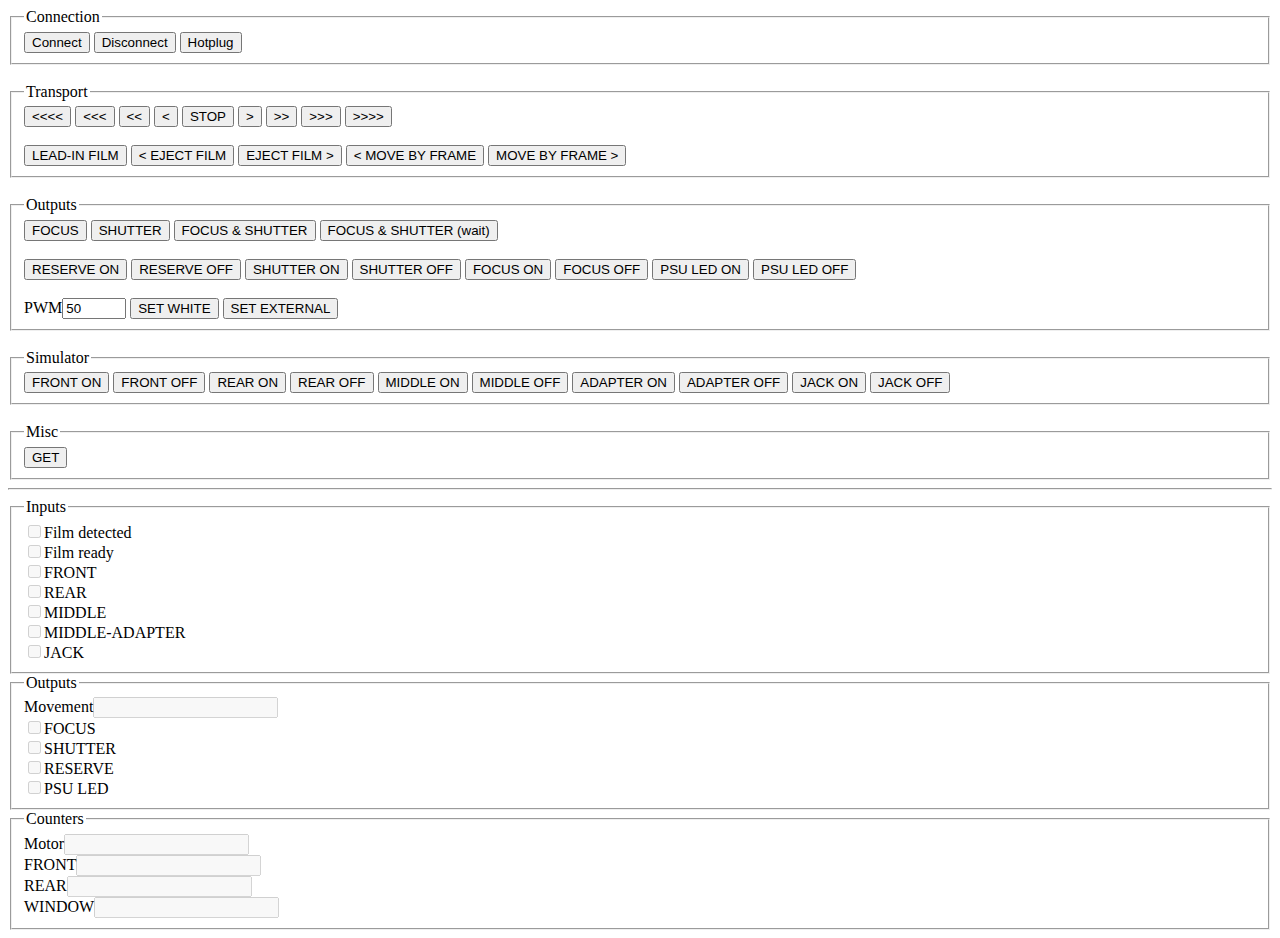
<file: digie35/digie35_test.html>
<!DOCTYPE html>

<html lang="en">
<head>
    <meta charset="UTF-8">
    <meta http-equiv="X-UA-Compatible" content="IE=edge">
    <meta name="viewport" content="width=device-width, initial-scale=1.0">
	<link rel="icon" type="image/x-png" href="images/digie35-scanner-96.png" />
    <title>Digie35 Adapter Test Client</title>

</head>

<body>
    <fieldset>
        <legend>Connection</legend>
        <button onclick="connect()">Connect</button>
        <button onclick="disconnect()">Disconnect</button>
        <button onclick="sendCommand('HOTPLUG')">Hotplug</button>
    </fieldset>
    <br />
    <fieldset>
        <legend>Transport</legend>
        <button onclick="sendCommand('MOVE:-4')">&lt;&lt;&lt;&lt;</button>
        <button onclick="sendCommand('MOVE:-3')">&lt;&lt;&lt;</button>
        <button onclick="sendCommand('MOVE:-2')">&lt;&lt;</button>
        <button onclick="sendCommand('MOVE:-1')">&lt;</button>
        <button onclick="sendCommand('STOP')">STOP</button>
        <button onclick="sendCommand('MOVE:1')">&gt;</button>
        <button onclick="sendCommand('MOVE:2')">&gt;&gt;</button>
        <button onclick="sendCommand('MOVE:3')">&gt;&gt;&gt;</button>
        <button onclick="sendCommand('MOVE:4')">&gt;&gt;&gt;&gt;</button>
        <br />
        <br />
        <button onclick="sendCommand('INSERT')">LEAD-IN FILM</button>
        <button onclick="sendCommand('EJECT:-1')">&lt; EJECT FILM</button>
        <button onclick="sendCommand('EJECT:1')">EJECT FILM &gt;</button>
        <button onclick="sendCommand('MOVE_BY:-36:4')">&lt; MOVE BY FRAME</button>
        <button onclick="sendCommand('MOVE_BY:36:4')">MOVE BY FRAME &gt;</button>
    </fieldset>
    <br />
    <fieldset>
        <legend>Outputs</legend>
        <button onclick="sendCommand('PULSE:FOCUS:0.5')">FOCUS</button>
        <button onclick="sendCommand('PULSE:SHUTTER:0.5')">SHUTTER</button>
        <button onclick="sendCommand('PULSE:FOCUS:0.5:1.0|PULSE:SHUTTER:0.5:0.5')">FOCUS &amp; SHUTTER</button>
        <button onclick="sendCommand('LEVEL:FOCUS:1|WAIT:0.5|LEVEL:FOCUS:0|LEVEL:SHUTTER:1|WAIT:0.5|LEVEL:SHUTTER:0')">FOCUS &amp; SHUTTER (wait)</button>
        <br />
        <br />
        <button onclick="sendCommand('LEVEL:RESERVE:1')">RESERVE ON</button>
        <button onclick="sendCommand('LEVEL:RESERVE:0')">RESERVE OFF</button>
        <button onclick="sendCommand('LEVEL:SHUTTER:1')">SHUTTER ON</button>
        <button onclick="sendCommand('LEVEL:SHUTTER:0')">SHUTTER OFF</button>
        <button onclick="sendCommand('LEVEL:FOCUS:1')">FOCUS ON</button>
        <button onclick="sendCommand('LEVEL:FOCUS:0')">FOCUS OFF</button>
        <button onclick="sendCommand('LEVEL:PSU_LED:1')">PSU LED  ON</button>
        <button onclick="sendCommand('LEVEL:PSU_LED:0')">PSU LED OFF</button>
        <br />
        <br />
        <label for="led_pwm">PWM<input type="number" id="led_pwm" min="0" max="100" value="50" /></label>
        <button onclick="sendCommand('SET_BACKLIGHT:WHITE:'+document.getElementById('led_pwm').value)">SET WHITE</button>
        <button onclick="sendCommand('SET_BACKLIGHT:EXTERNAL:'+document.getElementById('led_pwm').value)">SET EXTERNAL</button>
    </fieldset>
    <br />
    <fieldset>
        <legend>Simulator</legend>
            <button onclick="sendCommand('SENSOR:SENSOR_F:1')">FRONT ON</button>
            <button onclick="sendCommand('SENSOR:SENSOR_F:0')">FRONT OFF</button>
            <button onclick="sendCommand('SENSOR:SENSOR_R:1')">REAR ON</button>
            <button onclick="sendCommand('SENSOR:SENSOR_R:0')">REAR OFF</button>
            <button onclick="sendCommand('SENSOR:SENSOR_M:1')">MIDDLE ON</button>
            <button onclick="sendCommand('SENSOR:SENSOR_M:0')">MIDDLE OFF</button>
            <button onclick="sendCommand('SENSOR:DETECT_AOT:1')">ADAPTER ON</button>
            <button onclick="sendCommand('SENSOR:DETECT_AOT:0')">ADAPTER OFF</button>
            <button onclick="sendCommand('SENSOR:JACK:1')">JACK ON</button>
            <button onclick="sendCommand('SENSOR:JACK:0')">JACK OFF</button>
    </fieldset>
    <br />
    <fieldset>
        <legend>Misc</legend>
        <button onclick="sendCommand('GET')">GET</button>
    </fieldset>
    <hr />

    <fieldset>
        <legend>Inputs</legend>
            <div><input type="checkbox" id="film_detected" disabled="disabled" /><label for="film_detected">Film detected</label></div>
            <div><input type="checkbox" id="frame_ready" disabled="disabled" /><label for="frame_ready">Film ready</label></div>
            <div><input type="checkbox" id="io.sensor_f" disabled="disabled" /><label for="io.sensor_f">FRONT</label></div>
            <div><input type="checkbox" id="io.sensor_r" disabled="disabled" /><label for="io.sensor_r">REAR</label></div>
            <div><input type="checkbox" id="io.sensor_m" disabled="disabled" /><label for="io.sensor_m">MIDDLE</label></div>
            <div><input type="checkbox" id="io.detect_aot" disabled="disabled" /><label for="io.detect_aot">MIDDLE-ADAPTER</label></div>
            <div><input type="checkbox" id="io.jack" disabled="disabled" /><label for="io.jack">JACK</label></div>
    </fieldset>
    <fieldset>
        <legend>Outputs</legend>
            <div><label>Movement<input type="number" id="movement" disabled="disabled" /></label></div>
            <div><input type="checkbox" id="io.focus" disabled="disabled" /><label for="io.focus">FOCUS</label></div>
            <div><input type="checkbox" id="io.shutter" disabled="disabled" /><label for="io.shutter">SHUTTER</label></div>
            <div><input type="checkbox" id="io.reserve" disabled="disabled" /><label for="io.reserve">RESERVE</label></div>
            <div><input type="checkbox" id="io.psu_led" disabled="disabled" /><label for="io.psu_led">PSU LED</label></div>
    </fieldset>
    <fieldset>
        <legend>Counters</legend>
            <div><label>Motor<input type="number" id="counters.motor" disabled="disabled" /></label></div>
            <div><label>FRONT<input type="number" id="counters.front" disabled="disabled" /></label></div>
            <div><label>REAR<input type="number" id="counters.rear" disabled="disabled" /></label></div>
            <div><label>WINDOW<input type="number" id="counters.window" disabled="disabled" /></label></div>
    </fieldset>
            <div id="info" /></div>
</body>

<script>
    function connect() {
        if (typeof window.socket == "undefined") {
            window.socket = new WebSocket('ws://localhost:8401');
            window.socket.onopen = function(e) {
                console.log("[open] Connection established");
                window.socket.send("HELLO");
            };
            window.socket.onmessage = function(event) {
                console.log(`[message] Data received from server: ${event.data}`);
                if (event.data[0] == "{") {
                    data = JSON.parse(event.data);
                    document.getElementById("movement").value = data["movement"];
                    document.getElementById("frame_ready").checked = data["frame_ready"];
                    document.getElementById("film_detected").checked = data["film_detected"];
                    for (const k2 in data.io) {
						elem = document.getElementById("io."+k2);
						if (elem) {
							elem.checked = data.io[k2];
						}
                    }
                    for (const k2 in data.counters) {
                        document.getElementById("counters."+k2).value = data.counters[k2];
                    }
                    document.getElementById("info").innerHTML = "OK";
                    console.log(data);
                } else {
                    document.getElementById("info").innerHTML = event.data;
                }

            };

            window.socket.onclose = function(event) {
                if (event.wasClean) {
                    window.socket.send(`[close] Connection closed cleanly, code=${event.code} reason=${event.reason}`);
                } else {
                    // e.g. server process killed or network down
                    // event.code is usually 1006 in this case
                    console.log('[close] Connection died');
                    delete window.socket;
                }
            }

            window.socket.onerror = function(error) {
                console.log(`[error]`);
            };
        }
    }

    function disconnect() {
        if (typeof window.socket != "undefined") {
            window.socket.send("BYE");
            window.socket.onclose = function () {};
            window.socket.close();
            delete window.socket;
        }
    }

    function sendCommand(cmd) {
        if (typeof window.socket != "undefined") {
            window.socket.send(cmd);
        }
    }
</script>
</html>
</file>
